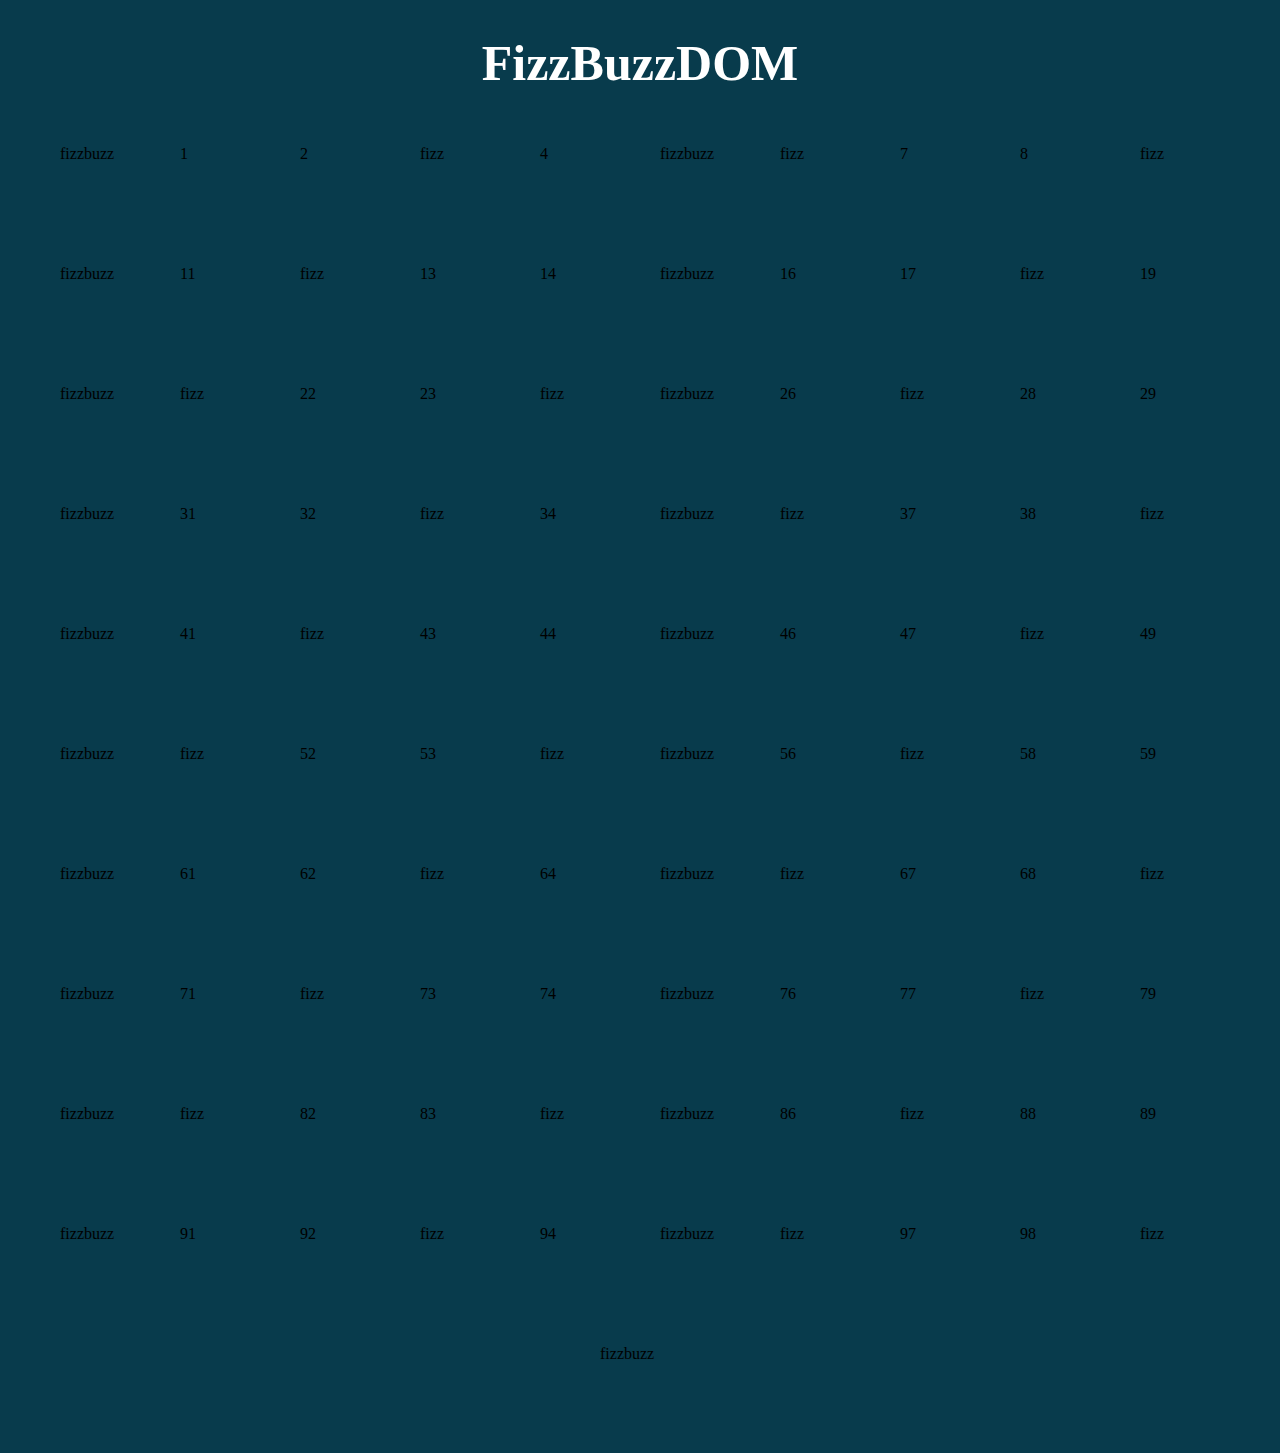
<file: milestone-2/index.html>
<!DOCTYPE html>
<html lang="en">
<head>
    <meta charset="UTF-8">
    <meta http-equiv="X-UA-Compatible" content="IE=edge">
    <meta name="viewport" content="width=, initial-scale=1.0">
    <title>Document</title>
    <link rel="stylesheet" href="css/style.css">
</head>
<body>
    <h1>FizzBuzzDOM</h1>

    <div class="container">
        
    </div>

    <script type="text/javascript" src="js/script.js"></script>
</body>
</html>
</file>
<file: milestone-2/css/style.css>
body{
    background-color: #083b4c;
}

h1{
    color: white;
    text-align: center;
    font-size: 50px;
}

.container{
    display: flex;
    flex-wrap: wrap;
    justify-content: center;
}

.box{
    height: 80px;
    width: 80px;
    padding: 20px;
}
</file>
